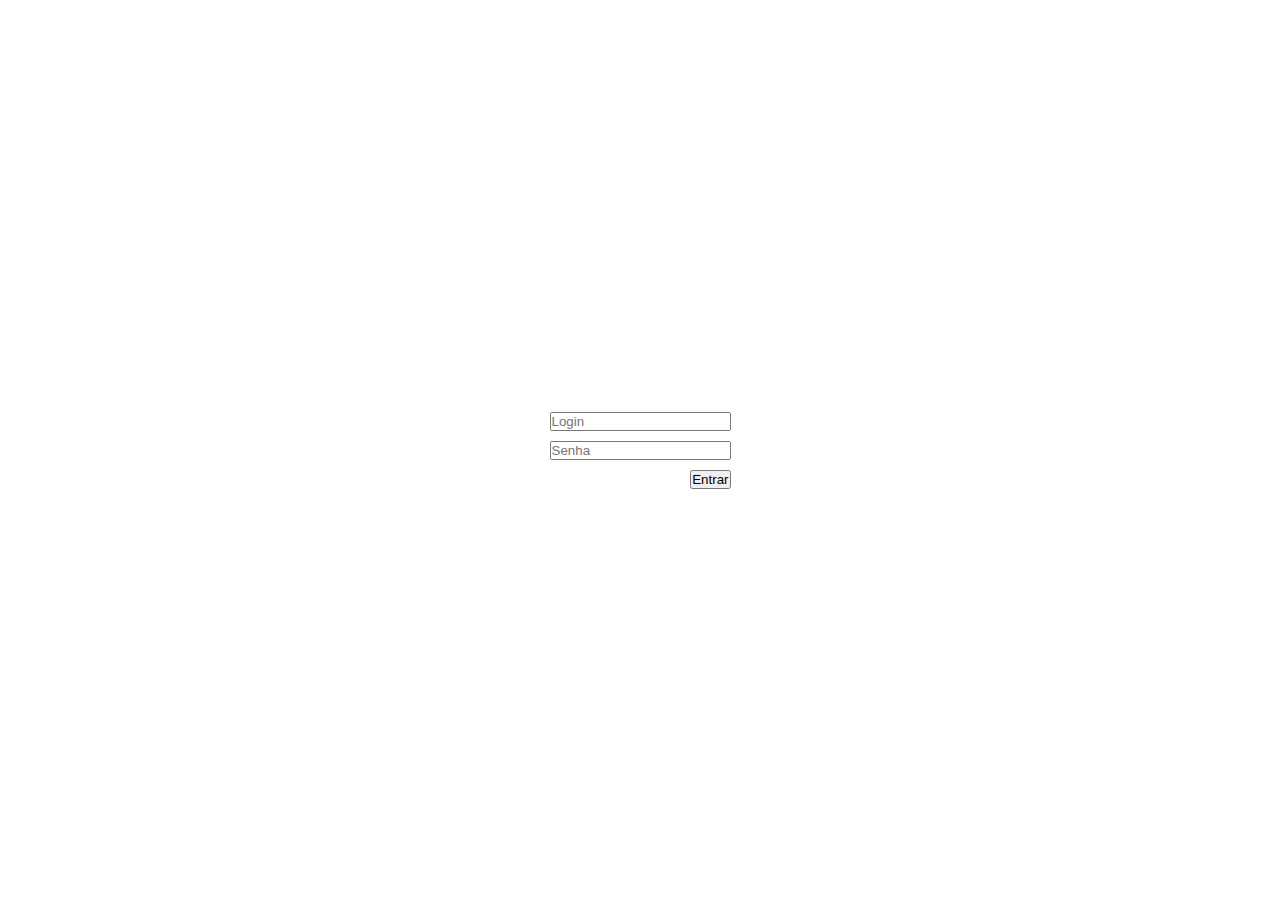
<file: pages/index.html>
<!DOCTYPE html>
<html lang="en">
  <head>
    <meta charset="UTF-8" />
    <meta name="viewport" content="width=device-width, initial-scale=1.0" />
    <title>Documento</title>
    <link rel="stylesheet" href="../style.css" />
    <link rel="stylesheet" href="../reset.css" />
  </head>
  <body>
    <div class="container">
      <input type="text" placeholder="Login" />
      <input type="password" placeholder="Senha" />
      <a href="home.html"> <button>Entrar</button></a>
    </div>
  </body>
</html>
</file>
<file: style.css>
body {
  display: flex;
  justify-content: center;
  align-items: center;
}

.container {
  gap: 10px;
  display: flex;
  flex-direction: column;
}

a {
  align-self: end;
}

input {
  display: flex;
  flex-direction: column;
  justify-content: end;
}
</file>
